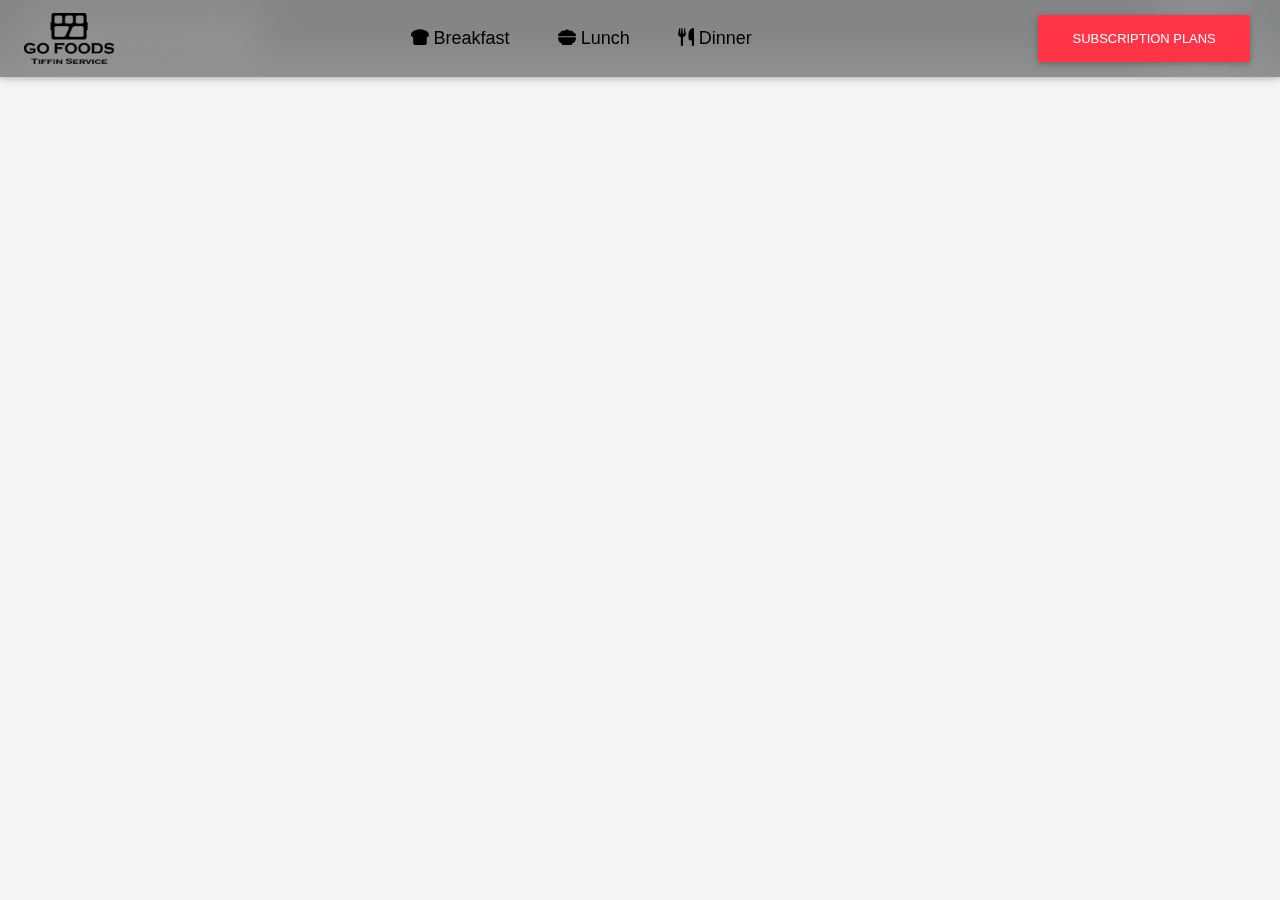
<file: subscription.html>
<!doctype html>
<html lang="en">
<head>
    <meta charset="UTF-8">
    <meta name="viewport"
          content="width=device-width, user-scalable=no, initial-scale=1.0, maximum-scale=1.0, minimum-scale=1.0">
    <meta http-equiv="X-UA-Compatible" content="ie=edge">
    <link rel="icon" type="image/x-icon" href="">
    <link rel="stylesheet" href="bs/css/bootstrap.css">
    <link rel="stylesheet" href="bs/css/mdb.css">
    <link rel="stylesheet" href="index.css">
    <link rel="stylesheet" href="https://cdnjs.cloudflare.com/ajax/libs/font-awesome/6.4.0/css/all.min.css">
    <link rel="stylesheet" href="font/Anydore.otf">
    <title>Subscription Plans</title>
</head>
<body>



<!--------------- NavBar --------------->
<nav class="navbar navbar-expand-lg navbar-light bg-light px-4 fixed-top navbarr">
  <a class="navbar-brand" href="#"><img src="images/logo/Black Logo.png" alt="" width="90px"></a>
  <button class="navbar-toggler" type="button" data-toggle="collapse" data-target="#navbarSupportedContent" aria-controls="navbarSupportedContent" aria-expanded="false" aria-label="Toggle navigation">
    <span class="navbar-toggler-icon"></span>
  </button>

  <div class="collapse navbar-collapse" id="navbarSupportedContent">
    <ul class="navbar-nav m-auto ">
      <li class="nav-item text-white mx-3">
        <a class="nav-link" href="#"><i class="fa fa-bread-slice"></i> Breakfast<span class="sr-only">(current)</span></a>
      </li>
      <li class="nav-item text-white mx-3">
        <a class="nav-link" href="#"><i class="fa fa-bowl-food"></i> Lunch<span class="sr-only">(current)</span></a>
      </li>
      <li class="nav-item text-white mx-3">
        <a class="nav-link" href="#"><i class="fa fa-utensils"></i> Dinner<span class="sr-only">(current)</span></a>
      </li>
    </ul>
    <form class="form-inline my-2 my-lg-0">
      <button class="btn btn-danger my-2 my-sm-0">Subscription Plans</button>
    </form>
  </div>
</nav>


















<!--------------- Footer --------------->
<div class="footer-box d-flex justify-content-between align-items-center px-4 pt-2">
    <p class="h6-responsive text-white">Designed by Nimit Lakhanpal</p>
    <ul class="navbar-nav d-inline">
      <a href="#" class="nav-link"><li class="nav-item mr-2 span-icon-footer"><i class="fab fa-twitter"></i></li></a>
      <a href="#" class="nav-link"><li class="nav-item mr-2 span-icon-footer"><i class="fab fa-facebook"></i></li></a>
      <a href="#" class="nav-link"><li class="nav-item mr-2 span-icon-footer"><i class="fab fa-instagram"></i></li></a>
    </ul>
  </div>
  
  
  
  
  
  
  
      <script src="bs/js/jquery.js"></script>
      <script src="bs/js/popper.js"></script>
      <script src="bs/js/bootstrap.js"></script>
      <script src="bs/js/mdb.js"></script>
  </body>
  </html>
</file>
<file: index.css>
body{
    background-color: whitesmoke;
    font-family: Arial, Helvetica, sans-serif;
}
*{
    scroll-behavior: smooth;
}
  /* width */
  ::-webkit-scrollbar {
    width: 10px;
  }
  
  /* Track */
  ::-webkit-scrollbar-track {
    background: rgb(6,8,9);
  }
  
  /* Handle */
  ::-webkit-scrollbar-thumb {
    background: rgb(255, 53, 74);
  }
  
  /* Handle on hover */
  ::-webkit-scrollbar-thumb:hover {
    background: rgb(255, 42, 63);
  }


.text-white{
    font-size: large !important;
}
.navbarr{
    background-color: rgba(255, 255, 255, 0.2) !important;
    backdrop-filter: blur(20px) saturate(160%) contrast(45%) brightness(140%) !important;
    -webkit-backdrop-filter: blur(20px) saturate(160%) contrast(45%) brightness(140%) !important;
}
.bgimg-b1{
    position: relative;
    width: 100%;
    height: 620px;
    background: url(images/backgrounds/b1.jpg) center;
    background-size: cover
}
.downarrow-b1{
    width: 100%;
    height: 610px;
    padding-top: 100px !important;
}
.span-icon{
    color: rgb(255, 53, 74);
    font-size: 26px;
    margin-top: 430px;
    animation: bounce 2s infinite linear;
}
@keyframes bounce{
    0%, 50%, 75%, 100%{
        transform: translateY(5px);
        transition: 0ms;
    } 
    25%{
        transform: translateY(30px);
    }
}
@font-face {
    font-family: "anydore";
    src: url(font/Anydore.otf) format("truetype");
}
.font-anydore{
    font-family: anydore;
    color: rgb(187, 132, 20);
}
.w-75{
    width: 90% !important;
}
.h1-responsive{
    font-size: 46px !important;
}
.card{
    border-radius: 8px !important;
}
.img-fluid{
    border-radius: 8px 8px 0 0;
}
.hr-bold{
    height: 2px !important;
    border-radius: 2.5px;
}
.special-div{
    position: relative;
    width: 95% !important;
    height: 580px !important;
    background: url(images/backgrounds/b2.jpg) center;
    background-size: cover;
    margin-top: 20px !important;
    border-radius: 8px;
    box-shadow: 0 2px 5px 0 rgba(0, 0, 0, 0.16), 0 2px 10px 0 rgba(0, 0, 0, 0.12)
}
.special-img{
    width: 450px;
    margin-left: 12%;
}
.special-sec{
    width: 50%;
}
.special-sec-text{
    width: 45%;
    padding-top: 100px;
    margin-right: 5%;
}
.span-text{
    font-size: 56px;
}
.amenities-box{
    width: 95%;
    height: fit-content;
    margin-top: 35px !important;
    margin: auto !important;
    border-radius: 8px;
    overflow: hidden;
    padding-left: 0 !important;
    gap: 20px !important;
    box-shadow: 0 2px 5px 0 rgba(0, 0, 0, 0.16), 0 2px 10px 0 rgba(0, 0, 0, 0.12)
    
}
.amenities-icon{
    width: 130px;
    height: fit-content;
    margin-inline-end: 40px;
    box-sizing: border-box;
}
.amenities-icon h5{
    font-size: 18px !important;
}
.amenities-icon p{
    font-size: 14px !important;
}
.icon-group{
    height: fit-content;
    width: fit-content !important;
    /* background-color: aqua; */
    display: inline-block;
    margin-left: 9.5% !important;
    padding-left: 30px;
    overflow: hidde;
}
.mt-6{
    margin-top: 35px;
}
.footer-box{
    width: 100%;
    height: 75px;
    background-color: rgb(6,8,9);
}
.span-icon-footer{
    font-size: 22px;
    color: white;

}
.span-icon-footer:hover{
    transform: translateY(-5px);
    font-size: 22px !important;
    color: rgb(49, 104, 255) !important;
}
.mapouter{
    border-radius: 8px !important;
}








@media (max-width: 900px),(min-width: 756){
    .special-img{
        width: 350px;
        margin-left: 10%;
        margin-top: 50px;
    }
    .special-sec-text{
        width: 45%;
        padding-top: 120px;
        margin-right: 5%;
    }
    .span-text{
        font-size: 42px;
    }
    .span-para{
        font-size: 14px;
    }
    .aboutus-para{
        width: 100%;
        text-align: center;
        font-size: 14px !important;
    }
    .aboutus-subsec img{
        width: 31%;
    }
    
}

@media (max-width: 756px) {
    body{
        background-color: whitesmoke;
    }
    .bgimg-b1{
        background: url(images/backgrounds/b1-tab.jpg) center;
        height: 610px;
    }
    .span-icon{
        font-size: 22px;
    }
    .cards-section{
        display: block !important;
        width: 90% !important;
        padding-left: 10%;
    }
    .card{
        width: 80% !important;
    }
    .special-div{
        background: url(images/food/f2.jpg) center no-repeat;
    }
    .special-img{
        display: none;
    }
    .special-sec-text{
        width: 100%;
        float: none;
        margin: auto;
        margin-top: 190px;
        text-align: center !important;
    }
    .span-text{
        font-size: 36px;
    }
    .aboutus-para{
        font-size: 10px !important;
    }
}
</file>
